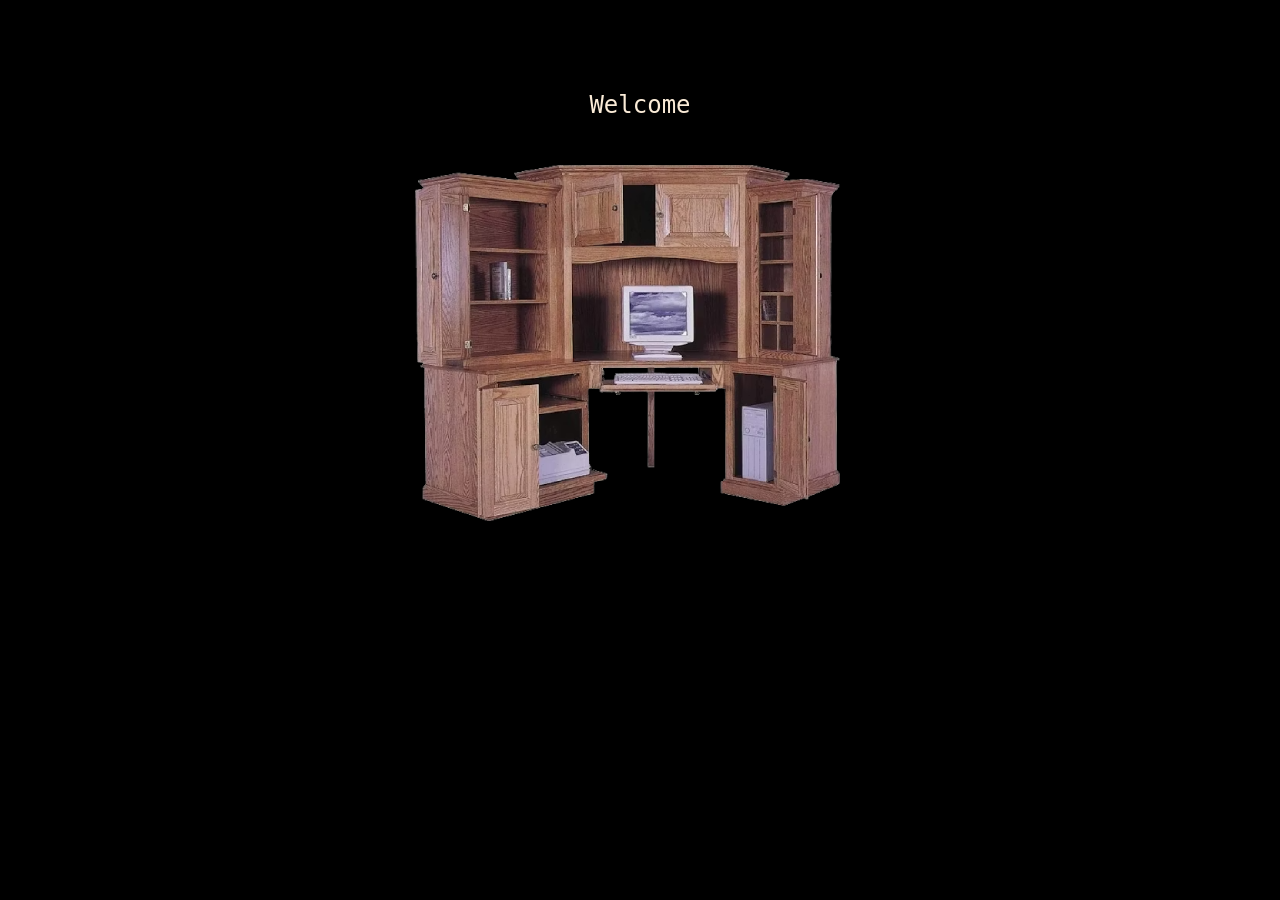
<file: index.html>
<!DOCTYPE html>
<html style="background-color: black;" class="Rainbow">
<link rel="stylesheet" href="coolbeans.css"> 
<!---
    ,odOOo.             ,odOOo.            ,odOOo.         ,oOOo.         
   OOOOOOOOObo.       OOOOOOOOObo.       OOOOOOOOObo.    $OOOOOOOOO       
 OOOOOP""......\.   OOOOOP""......\.   OOOOOP""......\.  $$$OOOOOP.|      
 $$OOO..........|.  $$OOO..........|.  $$OOO..........|. $$$$$.....|      
$$$$$....Y$$.....| $$$$$....,oo.....| $$$$$....,oo.....| $$$$$.....|      
$$$$$....|"Y$...'' $$$$$...OOOOO....| $$$$$...OOOOO....| $$$$$.....|      
$$$$....|          $$$$....OOOOOO...| $$$$....OOOOOO...| $$$$$.....|      
$$$$....| $OOb.    $$$$....OOOOOO...| $$$$....OOOOOO...| $$$$$.....|bo.   
$$$$....|$$$OOOO.  $$$$....OOOOOO...| $$$$....OOOOOO...| $$$$$.....|OOboo.
$$$$....$$$$$$...| $$$$....OOOOOO...| $$$$....OOOOOO...| $$$$$.....|P"...|
 $$$$....$$$.....|  $$$$...."OO"....|  $$$$...."OO"....| $$$$$...........|
  $$$.........../    $$$.........../    $$$.........../  $$$$$...........`
   $$$$........`      $$$.........`      $$$.........`    $$$$........    
      $$...."            $$...."            $$...."         $$....        


 .od8bo.                         .od8bo. 
.8P   Y8.                       .8P   Y8.
88     88                       88     88
8*     *8    8.           .8    8*     *8
             88    .8.    88
             `8b  d8^8b  d8`
              `"Y8P   Y8P"`
--> 


<head>
    <title>Passion Project Website</title>
    <link rel="icon" type="image/x-icon" href="/images/PassionFavicon.ico">
</head>


<!--Cool Javascript (add to seperate script file later)-->
<script>
function HeaderRainbow() {
    // Source - https://stackoverflow.com/a/13981006
// Posted by Kevin Boucher, modified by community. See post 'Timeline' for change history
// Retrieved 2026-04-08, License - CC BY-SA 3.0
// I totaly ment to leave this here :P
    let root = document.getElementsByName( 'cool' )[0]; // '0' to assign the first (and only `HTML` tag)
    //root.classList.toggle("Rainbow");
    root.classList.toggle("ImgRainbow")
    //alert(root.classList)
}



function DisplayBox() {


}
</script>







<!--the welcome text-->
<button onclick="HeaderRainbow()" class="btnclr relative imgcntr" style="margin-top:65px ;color: antiquewhite; font-family: monospace; font-size: 24px;">
Welcome
</button>

<!--Cool Ass desk with computer Computer Image-->
<div name="cool" class="wdth" style="margin-top:5vh; margin-right:25px">
    <img usemap="#computer" class="relative imgcntr" src="images/Small Transparent Amish 6 Piece Classic Computer Corner Desk.png"></img>
    <map name="computer">
        <area shape="rect" coords="207,178,278,122" href="Computer.html" onmouseenter="HeaderRainbow()" onmouseleave="HeaderRainbow()">
    </map>
</div>



</html>
</file>
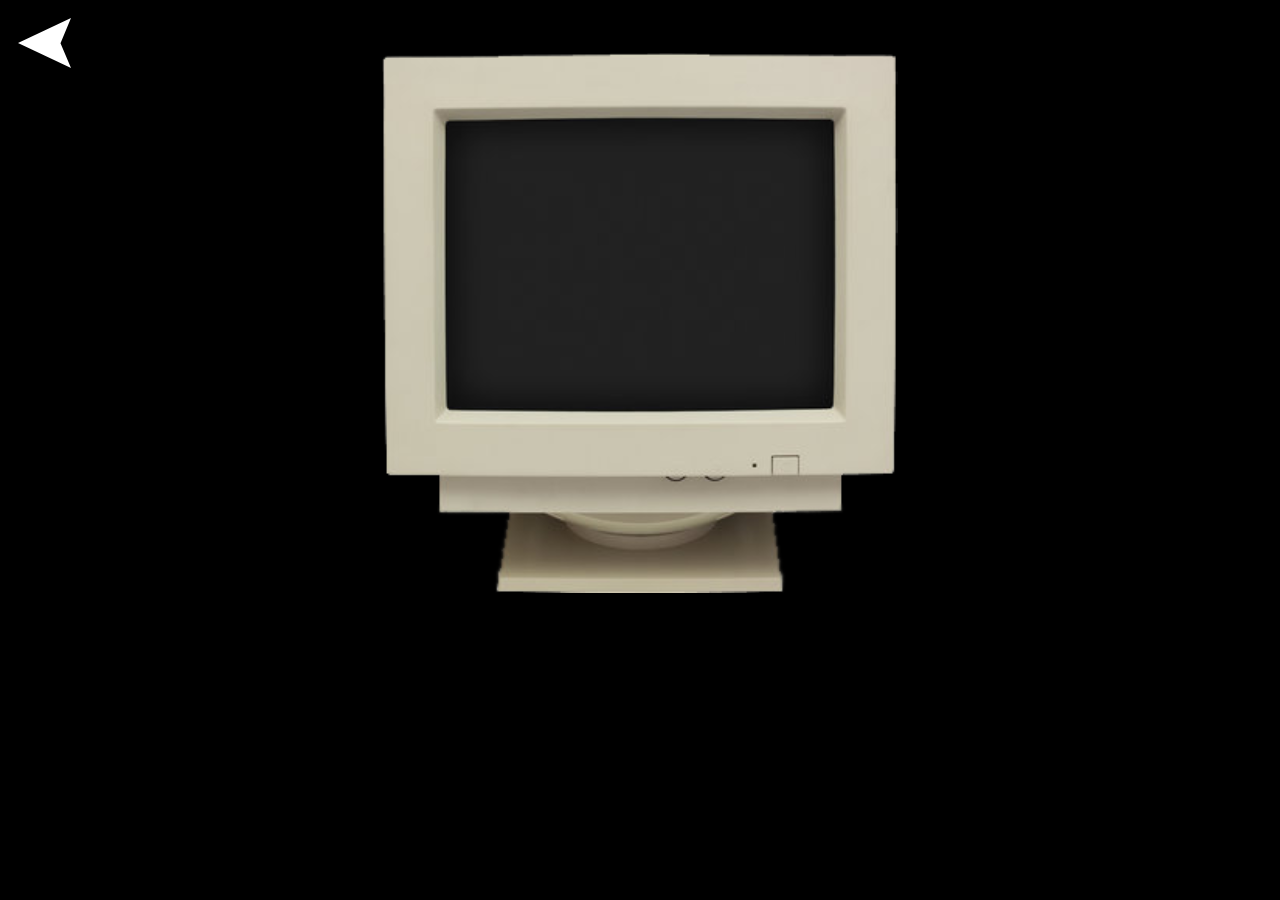
<file: Computer og.html>
<!DOCTYPE html>
<html style="background-color: black;">

<link rel="stylesheet" href="coolbeans.css"> 

 <head>
    <title>The Computer</title>
    <link rel="icon" type="image/x-icon" href="/images/PassionFavicon.ico">
</head>



<div style="padding-top:10px; padding-left: 10px;" class="btnclr absolute" >
    <img src="images/Back Arrow Smol2.png" usemap="#back">
    <map name="back"> 
        <area shape="poly" coords="0,26,53,0,42,26,53,52" href="index.html">
    </map>
</div>


<div style="padding-top: 5vh" >
    <img class="imgcntr" usemap="#screen" src="images/Trans CRT Monitor.png">
    <map name="screen">
        <area shape="rect" coords="108,67,497,356" href="javascript:alert(':)')">
        <area shape="rect" coords="435,402,463,421" href="https://www.youtube.com/@thang010146">
    </map>


</html>
</file>
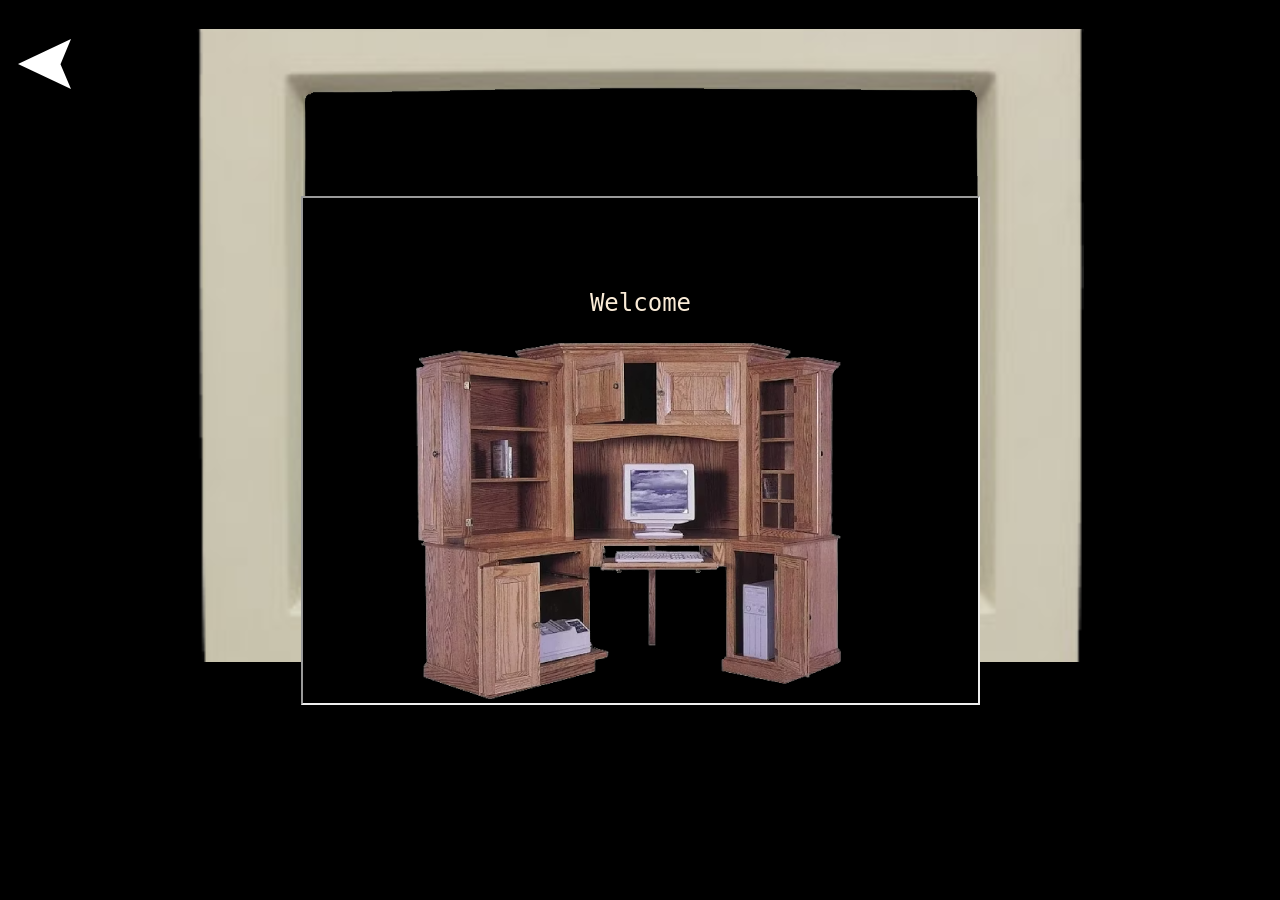
<file: Computer.html>
<!DOCTYPE html>
<html style="background-color: black;">

<link rel="stylesheet" href="coolbeans.css"> 

 <head>
    <title>The Computer</title>
    <link rel="icon" type="image/x-icon" href="/images/PassionFavicon.ico">
</head>

<div style="padding-top:10px; padding-left: 10px;" class="btnclr absolute" >
    <img src="images/Back Arrow Smol2.png" usemap="#back">
    <map name="back"> 
        <area shape="poly" coords="0,26,53,0,42,26,53,52" href="index.html">
    </map>
</div>
<!--
<embed class="" type="text/html" src="hello.html">

<iframe allowpaymentrequest="true" src="https://notdavid9.github.io/" width="675px"  height="510px" allowfullscreen="true"></iframe>
-->
<iframe class="iframe" allowpaymentrequest="true" src="https://notdavid9.github.io/" width="675px"  height="505px" allowfullscreen="true"></iframe>


<!--
<div name="piss" class="bg piss imgcntr">
 -->
 <div class="piss bg imgcntr">
    <img class="imgcntr" usemap="#screen" src="images/CRT Monitor Closeup Big Clear.png">
    <map name="screen">
        <!--
        <area shape="rect" coords="190,70,859,566" href="" onclick="OpenWindow()">
        -->
    </map>
</div>



</html>
</file>
<file: coolbeans.css>
/*Style CSS Stuff*/

    .imgcntr {
        display:block;
        margin:auto;
        top: 25px;
    }
.img100height{height:1000px;}

.imgpxl {
    image-rendering: pixelated;
}

iframe {
  display:block;
  margin:auto;
  position: fixed; /* Sit on top of the page content */
  ; /* Full height (cover the whole page) */
  top: 0;
  left: 0;
  right: 0;
  bottom: 0;

}

.piss{
  margin-top: 29px;

}
.bg img{
 margin-top: auto;
}

.ImgRainbow{
    animation: ImgChangeColor 1s infinite;
    /*filter: hue-rotate(90deg);*/
}
 @keyframes ImgChangeColor {
    0% {filter: hue-rotate(0deg);}
    25% {filter: hue-rotate(90deg);}
    50% {filter:hue-rotate(180deg);}
    75% {filter: hue-rotate(270deg);}
    100% {filter:hue-rotate(360deg);}
 }

.Rainbow{
    animation:changeColor 1s infinite 
    }
    @keyframes changeColor {
        0%   { color: rgb(255, 0, 0); }
        16.7% { color: rgb(255, 255, 0); }
        38.3% { color: rgb(0, 255, 0); }
        50%  { color: rgb(0, 255, 255); }
        66.7% { color: rgb(0, 0, 255); }
        83.3% { color: rgb(255, 0, 255); }
        100% { color: rgb(255, 0, 0); }
    }

.absolute {position:absolute}

.relative {position:relative;}

.btnclr {background:none; border:none;}
</file>
